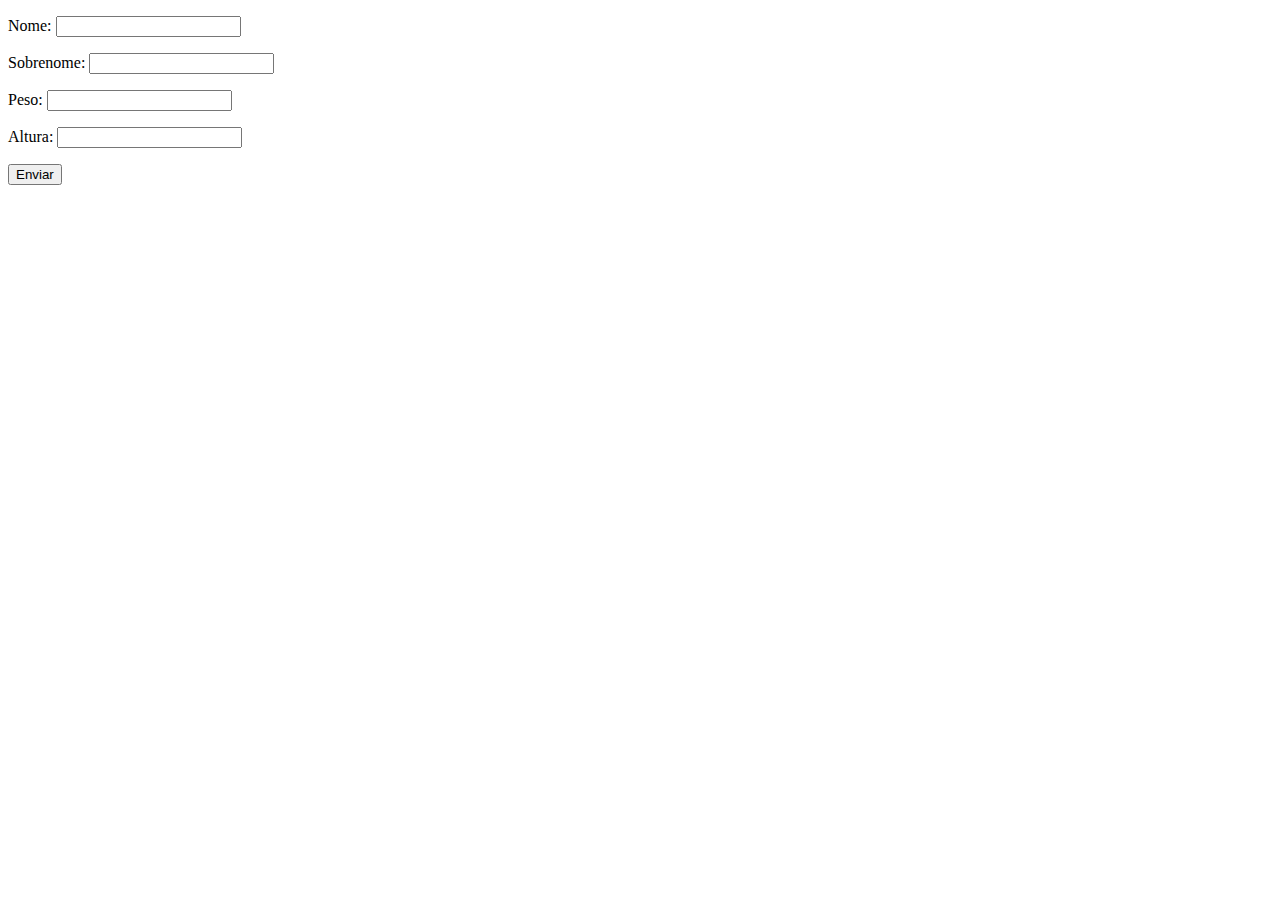
<file: Aula 20/index.html>
<!DOCTYPE html>
<html lang="pt-br">
<head>
    <meta charset="UTF-8">
    <meta name="viewport" content="width=device-width, initial-scale=1.0">
    <title>exercicio</title>
</head>
<body>
    
    <form class="form" action="" method="get">
        <p>Nome: <input type="text" class="nome"></p>
        <p>Sobrenome: <input type="text" class="sobrenome"></p>
        <p>Peso: <input type="text" class="peso"></p>
        <p>Altura: <input type="text" class="altura"></p>
        <button>Enviar</button>
    </form>

    <div class="resultado"></div>

    <script src="js/script.js"></script>
</body>
</html>
</file>
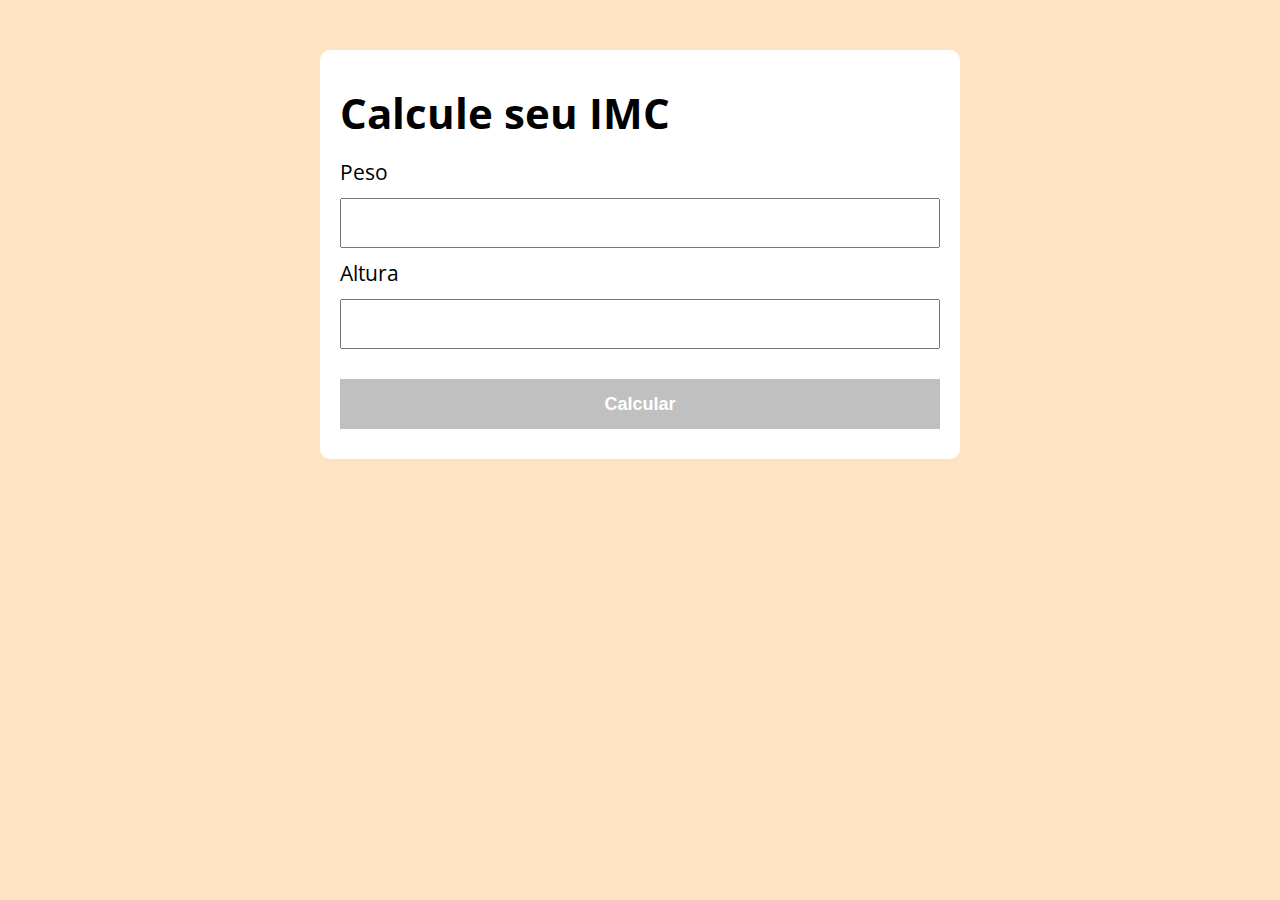
<file: Aula 26/index.html>
<!DOCTYPE html>
<html lang="pt-BR">

<head>
  <meta charset="UTF-8">
  <meta name="viewport" content="width=device-width, initial-scale=1.0">
  <meta http-equiv="X-UA-Compatible" content="ie=edge">
  <title>Calcule seu IMC</title>
  <link rel="stylesheet" href="./assets/css/style.css">
</head>

<body>

  <section class="container">
    <h1>Calcule seu IMC</h1>
    <form action="/" id="formulario" method="POST">
      <label for="peso">Peso</label>
      <input type="text" id="peso" name="peso">
      <label for="altura">Altura</label>
      <input type="text" id="altura" name="altura">
      <button type="submit">Calcular</button>
    </form>

    <div id="resultado"></div>
  </section>

  <script src="./assets/js/main.js"></script>
</body>

</html>
</file>
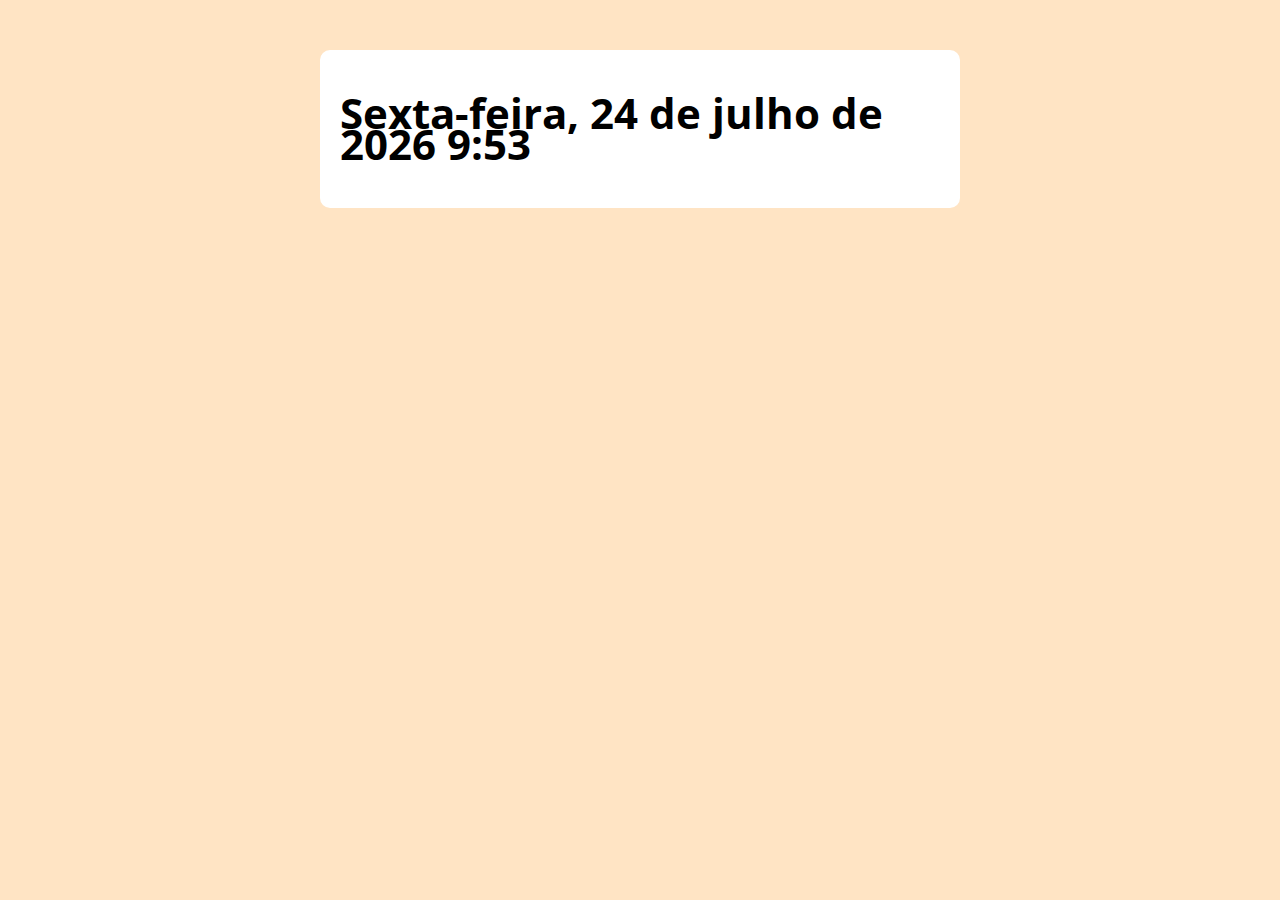
<file: Aula 30/index.html>
<!DOCTYPE html>
<html lang="pt-BR">
  <head>
    <meta charset="UTF-8" />
    <meta name="viewport" content="width=device-width, initial-scale=1.0" />
    <title>modelo</title>
    <link rel="stylesheet" href="./assets/css/style.css" />
  </head>
  <body>
    <section class="container">
      <h1>Lorem ipsum, dolor sit amet</h1>
      <!-- <p> 
        Lorem ipsum dolor sit amet consectetur, adipisicing elit. Atque aperiam
        qui cupiditate, tempore amet eaque vero nam voluptate totam, pariatur
        necessitatibus recusandae numquam optio at quia corporis mollitia ea
        dicta.
      </p>-->
      <!--
      <form action="">
        <label for="input-teste-1">Label teste #1</label>
        <input type="text" id="input-teste-1" />

        <label for="input-teste-2">Label teste #2</label>
        <input type="password" id="input-teste-2" />

        <label for="input-teste-3">Label teste #3</label>
        <input type="email" id="input-teste-3" />

        <label for="input-teste-4">Label teste #4</label>
        <input type="number" id="input-teste-4" />

        <button>Enviar</button>
      </form>-->
    </section>
    <script src="./assets/js/main.js"></script>
  </body>
</html>
</file>
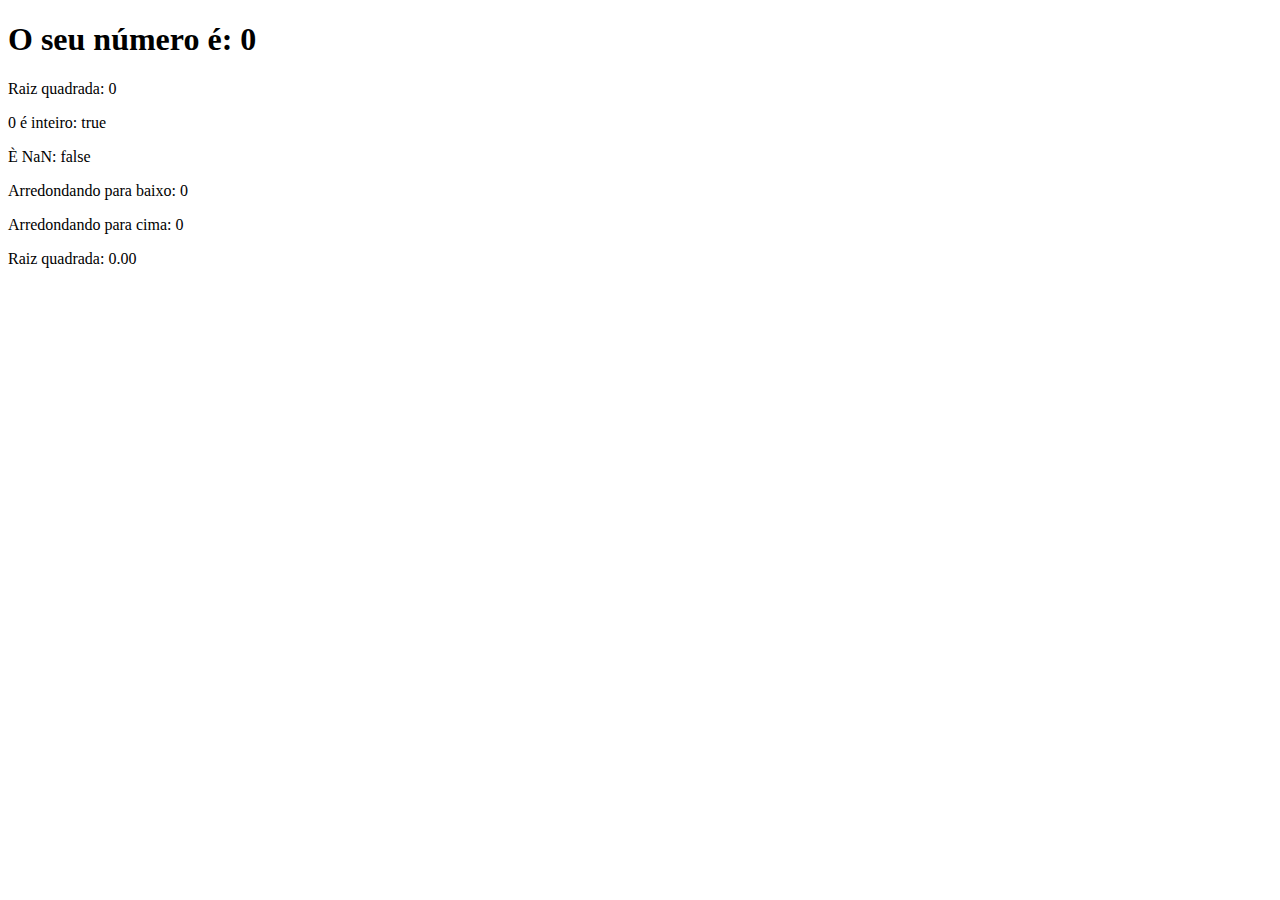
<file: Aula 15/EX/index.html>
<!DOCTYPE html>
<html lang="pt-br">
<head>
    <meta charset="UTF-8">
    <meta name="viewport" content="width=device-width, initial-scale=1.0">
    <title>Exercicio da aula 15</title>
</head>
<body>
    <section>
        <h1>O seu número é: <span id="numero-titulo">0</span> </h1>
        <div id="texto">texto</div>
    </section>

    <script src="script.js"></script>
</body>
</html>
</file>
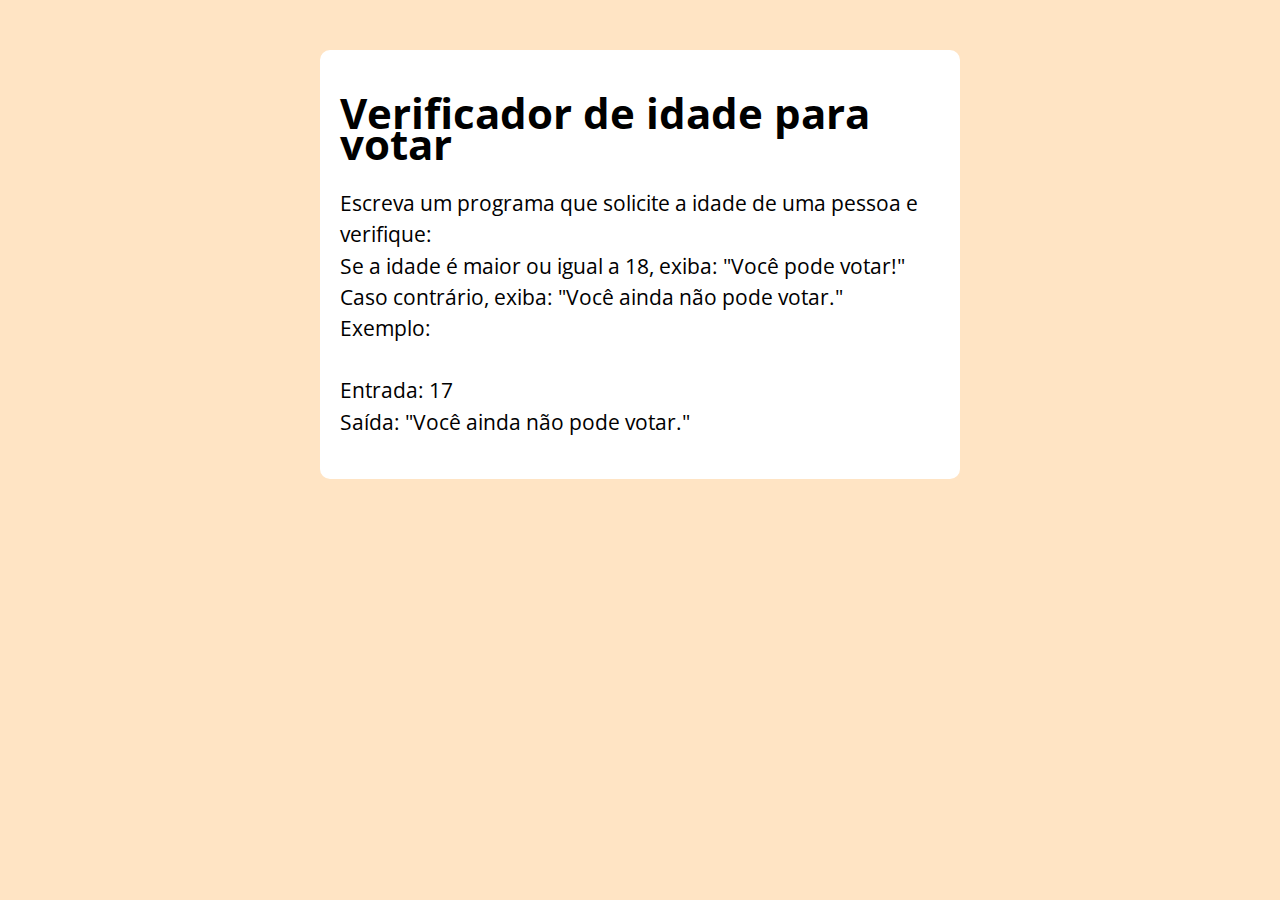
<file: Pratica/Desafio 1/index.html>
<!DOCTYPE html>
<html lang="pt-BR">
  <head>
    <meta charset="UTF-8" />
    <meta name="viewport" content="width=device-width, initial-scale=1.0" />
    <title>Desafio</title>
    <link rel="stylesheet" href="assets/css/style.css" />
  </head>
  <body>
    <section class="container">
      <h1>Verificador de idade para votar</h1>
      <p>
        Escreva um programa que solicite a idade de uma pessoa e verifique:</br>

        Se a idade é maior ou igual a 18, exiba: "Você pode votar!"</br>
        
        Caso contrário, exiba: "Você ainda não pode votar."</br>
        
        
        Exemplo:</br></br>
        Entrada: 17</br>
        Saída: "Você ainda não pode votar."</br>
      </p>
      <!--
      <form action="">
        <label for="input-teste-1">Label teste #1</label>
        <input type="text" id="input-teste-1" />

        <label for="input-teste-2">Label teste #2</label>
        <input type="password" id="input-teste-2" />

        <label for="input-teste-3">Label teste #3</label>
        <input type="email" id="input-teste-3" />

        <label for="input-teste-4">Label teste #4</label>
        <input type="number" id="input-teste-4" />

        <button>Enviar</button>
      </form>-->
    </section>
    <script src="assets/js/main.js"></script>
  </body>
</html>
</file>
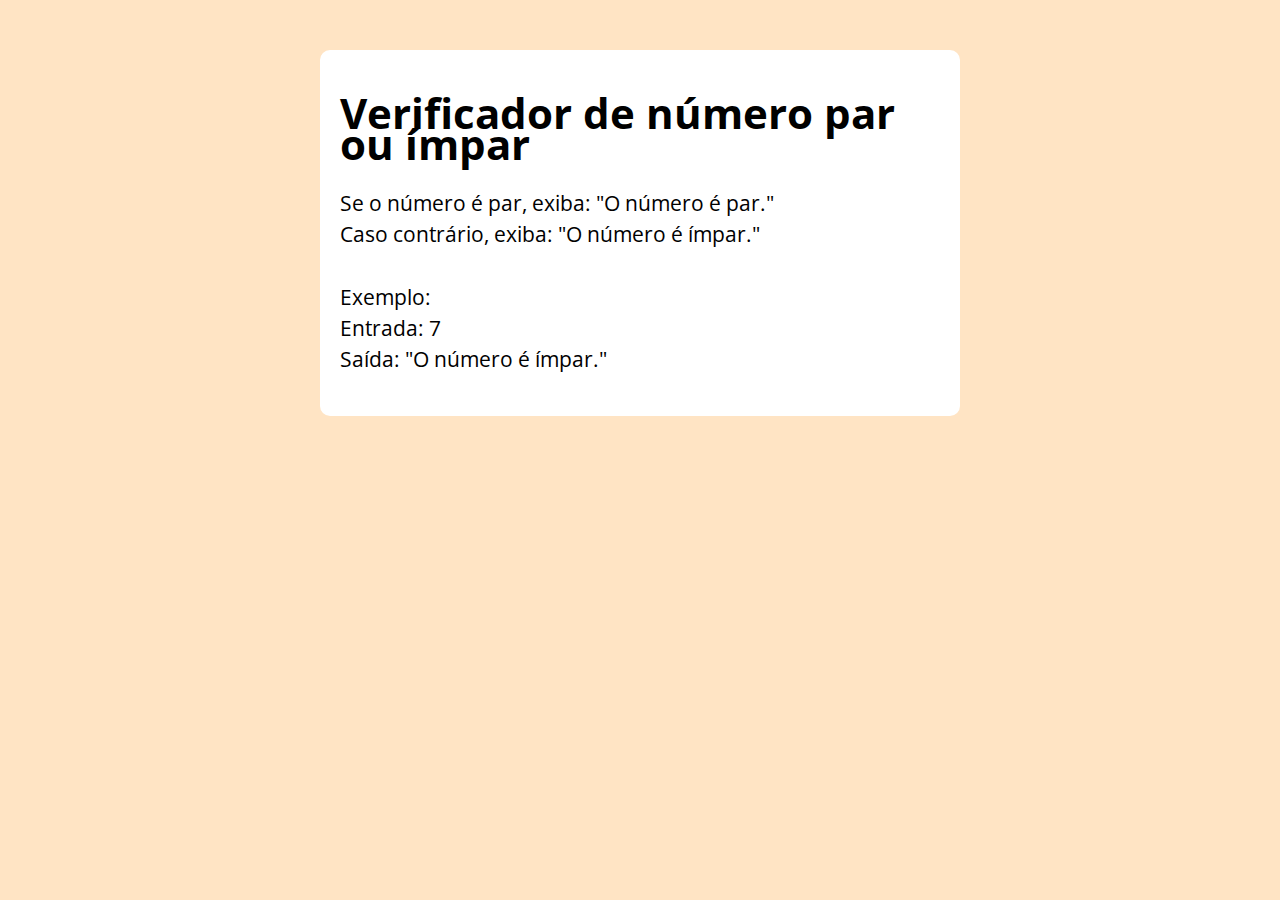
<file: Pratica/Desafio 3/index.html>
<!DOCTYPE html>
<html lang="pt-BR">
  <head>
    <meta charset="UTF-8" />
    <meta name="viewport" content="width=device-width, initial-scale=1.0" />
    <title>Desafio</title>
    <link rel="stylesheet" href="./assets/css/style.css" />
  </head>
  <body>
    <section class="container">
      <h1>Verificador de número par ou ímpar</h1>
      <p>
        Se o número é par, exiba: "O número é par."</br>
        Caso contrário, exiba: "O número é ímpar."</br></br>
        Exemplo:</br>
        Entrada: 7</br>
        Saída: "O número é ímpar."
      </p>
      <!--
      <form action="">
        <label for="input-teste-1">Label teste #1</label>
        <input type="text" id="input-teste-1" />

        <label for="input-teste-2">Label teste #2</label>
        <input type="password" id="input-teste-2" />

        <label for="input-teste-3">Label teste #3</label>
        <input type="email" id="input-teste-3" />

        <label for="input-teste-4">Label teste #4</label>
        <input type="number" id="input-teste-4" />

        <button>Enviar</button>
      </form>-->
    </section>
    <script src="./assets/js/main.js"></script>
  </body>
</html>
</file>
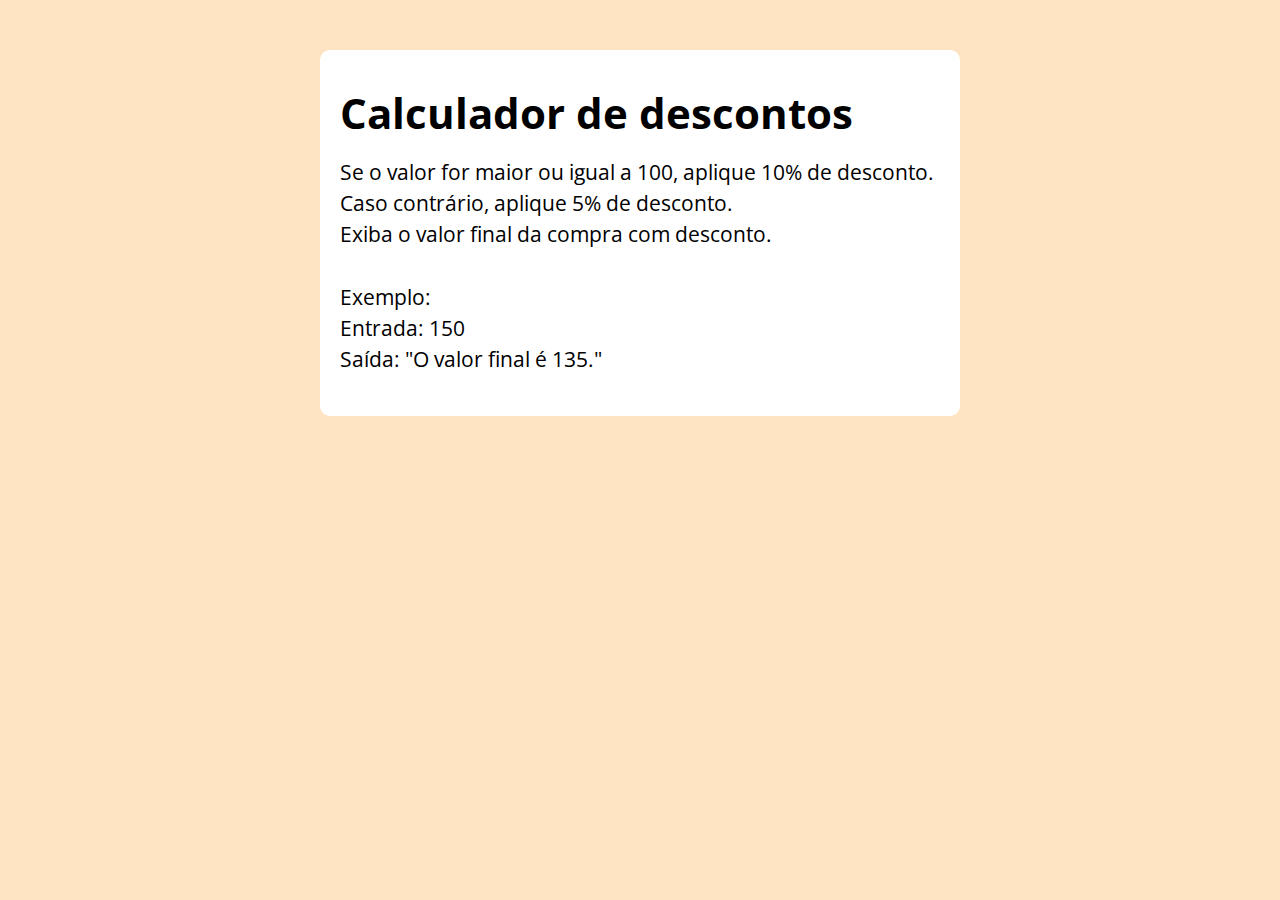
<file: Pratica/Desafio 4/index.html>
<!DOCTYPE html>
<html lang="pt-BR">
  <head>
    <meta charset="UTF-8" />
    <meta name="viewport" content="width=device-width, initial-scale=1.0" />
    <title>Desafio</title>
    <link rel="stylesheet" href="./assets/css/style.css" />
  </head>
  <body>
    <section class="container">
      <h1>Calculador de descontos</h1>
      <p>
        Se o valor for maior ou igual a 100, aplique 10% de desconto.</br>
        Caso contrário, aplique 5% de desconto.</br>
        Exiba o valor final da compra com desconto.</br></br>


        Exemplo:</br>
        Entrada: 150</br>
        Saída: "O valor final é 135."</br>
      </p>
      <!--
      <form action="">
        <label for="input-teste-1">Label teste #1</label>
        <input type="text" id="input-teste-1" />

        <label for="input-teste-2">Label teste #2</label>
        <input type="password" id="input-teste-2" />

        <label for="input-teste-3">Label teste #3</label>
        <input type="email" id="input-teste-3" />

        <label for="input-teste-4">Label teste #4</label>
        <input type="number" id="input-teste-4" />

        <button>Enviar</button>
      </form>-->
    </section>
    <script src="./assets/js/main.js"></script>
  </body>
</html>
</file>
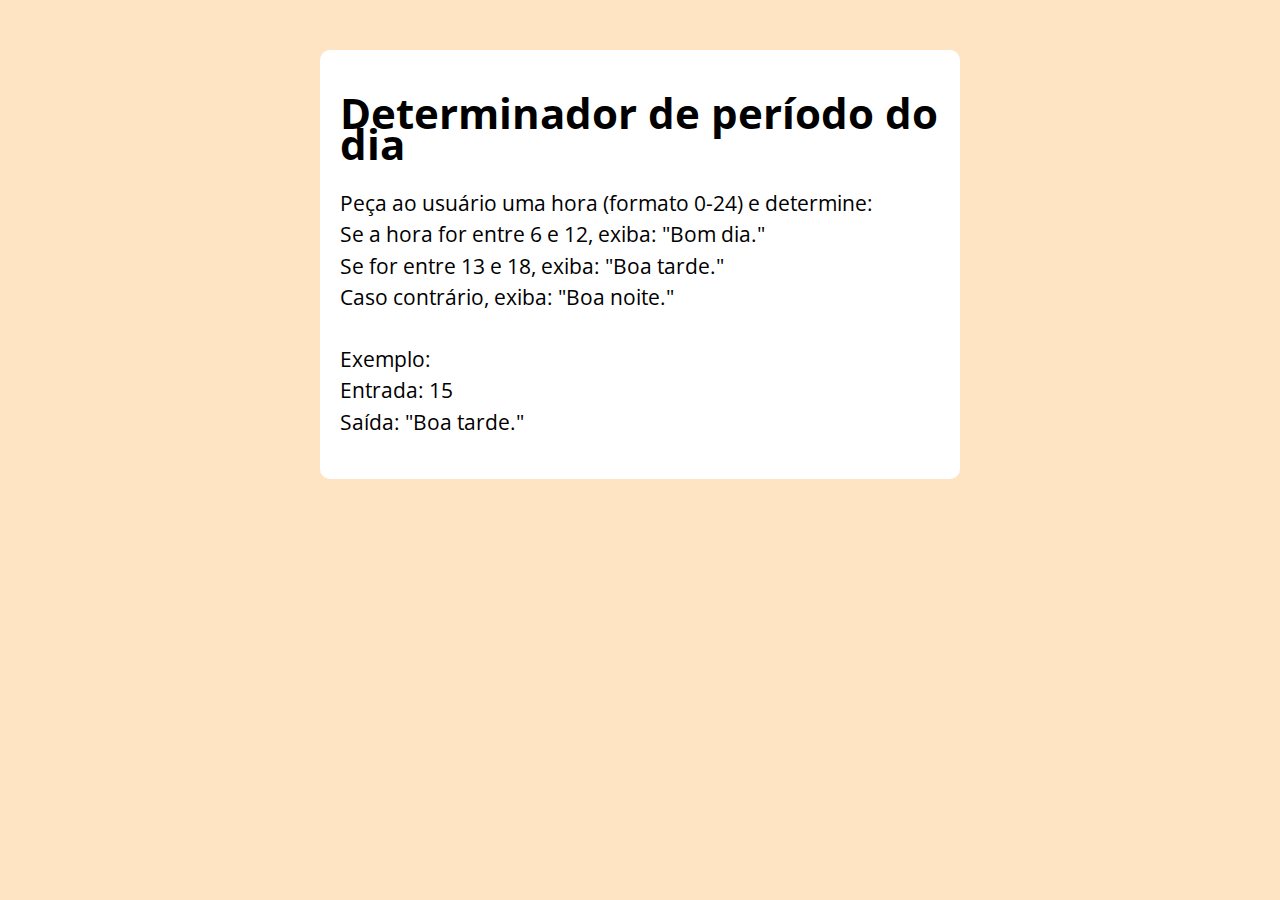
<file: Pratica/Desafio 5/index.html>
<!DOCTYPE html>
<html lang="pt-BR">
  <head>
    <meta charset="UTF-8" />
    <meta name="viewport" content="width=device-width, initial-scale=1.0" />
    <title>modelo</title>
    <link rel="stylesheet" href="./assets/css/style.css" />
  </head>
  <body>
    <section class="container">
      <h1>Determinador de período do dia</h1>
      <p>
        Peça ao usuário uma hora (formato 0-24) e determine:</br>
        Se a hora for entre 6 e 12, exiba: "Bom dia."</br>
        Se for entre 13 e 18, exiba: "Boa tarde."</br>
        Caso contrário, exiba: "Boa noite."</br></br>
        
        
        Exemplo:</br>
        Entrada: 15</br>
        Saída: "Boa tarde."
      </p>
      <!--
      <form action="">
        <label for="input-teste-1">Label teste #1</label>
        <input type="text" id="input-teste-1" />

        <label for="input-teste-2">Label teste #2</label>
        <input type="password" id="input-teste-2" />

        <label for="input-teste-3">Label teste #3</label>
        <input type="email" id="input-teste-3" />

        <label for="input-teste-4">Label teste #4</label>
        <input type="number" id="input-teste-4" />

        <button>Enviar</button>
      </form>-->
    </section>
    <script src="./assets/js/main.js"></script>
  </body>
</html>
</file>
<file: Aula 26/assets/css/style.css>
@import url('https://fonts.googleapis.com/css2?family=Open+Sans:ital,wght@0,300..800;1,300..800&display=swap');

:root {
    --primary-color: bisque;
}

*{
    box-sizing: border-box;
    outline: none;

}

body{
    background: var(--primary-color);
    margin: 0;
    padding: 0;
    font-family: 'Open sans', sans-serif;
    font-size: 1.3em;
    line-height: 1.5em;
}

.container {
    max-width: 640px;
    margin: 50px auto;
    padding: 20px;
    background: white;
    border-radius: 10px;
    
}

form input, form label, form button {
    display: block;
    width: 100%;
    margin-bottom: 10px;
}

form input {
    font-size: 24px;
    height: 50px;
    padding: 0 20px;
}

form input:focus {
    outline:  1px solid var(--primary-color);
}

form button {
    border: none;
    background: silver;
    color: white;
    font-size: 18px;
    font-weight: 700;
    height: 50px;
    cursor: pointer;
    margin-top: 30px;
}

.paragrafo-resultado, .bad {
    background: rgb(4, 158, 120);
    padding: 10px 20px;
}

.bad {
    background: rgb(247, 98, 61);
}
</file>
<file: Aula 30/assets/css/style.css>
@import url('https://fonts.googleapis.com/css2?family=Open+Sans:ital,wght@0,300..800;1,300..800&display=swap');

:root {
    --primary-color: bisque;
}

*{
    box-sizing: border-box;
    outline: none;

}

body{
    background: var(--primary-color);
    margin: 0;
    padding: 0;
    font-family: 'Open sans', sans-serif;
    font-size: 1.3em;
    line-height: 1.5em;
}

.container {
    max-width: 640px;
    margin: 50px auto;
    padding: 20px;
    background: white;
    border-radius: 10px;
    
}

form input, form label, form button {
    display: block;
    width: 100%;
    margin-bottom: 10px;
}

form input {
    font-size: 24px;
    height: 50px;
    padding: 0 20px;
}

form input:focus {
    outline:  1px solid var(--primary-color);
}

form button {
    border: none;
    background: silver;
    color: white;
    font-size: 18px;
    font-weight: 700;
    height: 50px;
    cursor: pointer;
    margin-top: 30px;
}
</file>
<file: Pratica/Desafio 1/assets/css/style.css>
@import url('https://fonts.googleapis.com/css2?family=Open+Sans:ital,wght@0,300..800;1,300..800&display=swap');

:root {
    --primary-color: bisque;
}

*{
    box-sizing: border-box;
    outline: none;

}

body{
    background: var(--primary-color);
    margin: 0;
    padding: 0;
    font-family: 'Open sans', sans-serif;
    font-size: 1.3em;
    line-height: 1.5em;
}

.container {
    max-width: 640px;
    margin: 50px auto;
    padding: 20px;
    background: white;
    border-radius: 10px;
    
}

form input, form label, form button {
    display: block;
    width: 100%;
    margin-bottom: 10px;
}

form input {
    font-size: 24px;
    height: 50px;
    padding: 0 20px;
}

form input:focus {
    outline:  1px solid var(--primary-color);
}

form button {
    border: none;
    background: silver;
    color: white;
    font-size: 18px;
    font-weight: 700;
    height: 50px;
    cursor: pointer;
    margin-top: 30px;
}
</file>
<file: Pratica/Desafio 3/assets/css/style.css>
@import url('https://fonts.googleapis.com/css2?family=Open+Sans:ital,wght@0,300..800;1,300..800&display=swap');

:root {
    --primary-color: bisque;
}

*{
    box-sizing: border-box;
    outline: none;

}

body{
    background: var(--primary-color);
    margin: 0;
    padding: 0;
    font-family: 'Open sans', sans-serif;
    font-size: 1.3em;
    line-height: 1.5em;
}

.container {
    max-width: 640px;
    margin: 50px auto;
    padding: 20px;
    background: white;
    border-radius: 10px;
    
}

form input, form label, form button {
    display: block;
    width: 100%;
    margin-bottom: 10px;
}

form input {
    font-size: 24px;
    height: 50px;
    padding: 0 20px;
}

form input:focus {
    outline:  1px solid var(--primary-color);
}

form button {
    border: none;
    background: silver;
    color: white;
    font-size: 18px;
    font-weight: 700;
    height: 50px;
    cursor: pointer;
    margin-top: 30px;
}
</file>
<file: Pratica/Desafio 4/assets/css/style.css>
@import url('https://fonts.googleapis.com/css2?family=Open+Sans:ital,wght@0,300..800;1,300..800&display=swap');

:root {
    --primary-color: bisque;
}

*{
    box-sizing: border-box;
    outline: none;

}

body{
    background: var(--primary-color);
    margin: 0;
    padding: 0;
    font-family: 'Open sans', sans-serif;
    font-size: 1.3em;
    line-height: 1.5em;
}

.container {
    max-width: 640px;
    margin: 50px auto;
    padding: 20px;
    background: white;
    border-radius: 10px;
    
}

form input, form label, form button {
    display: block;
    width: 100%;
    margin-bottom: 10px;
}

form input {
    font-size: 24px;
    height: 50px;
    padding: 0 20px;
}

form input:focus {
    outline:  1px solid var(--primary-color);
}

form button {
    border: none;
    background: silver;
    color: white;
    font-size: 18px;
    font-weight: 700;
    height: 50px;
    cursor: pointer;
    margin-top: 30px;
}
</file>
<file: Pratica/Desafio 5/assets/css/style.css>
@import url('https://fonts.googleapis.com/css2?family=Open+Sans:ital,wght@0,300..800;1,300..800&display=swap');

:root {
    --primary-color: bisque;
}

*{
    box-sizing: border-box;
    outline: none;

}

body{
    background: var(--primary-color);
    margin: 0;
    padding: 0;
    font-family: 'Open sans', sans-serif;
    font-size: 1.3em;
    line-height: 1.5em;
}

.container {
    max-width: 640px;
    margin: 50px auto;
    padding: 20px;
    background: white;
    border-radius: 10px;
    
}

form input, form label, form button {
    display: block;
    width: 100%;
    margin-bottom: 10px;
}

form input {
    font-size: 24px;
    height: 50px;
    padding: 0 20px;
}

form input:focus {
    outline:  1px solid var(--primary-color);
}

form button {
    border: none;
    background: silver;
    color: white;
    font-size: 18px;
    font-weight: 700;
    height: 50px;
    cursor: pointer;
    margin-top: 30px;
}
</file>
